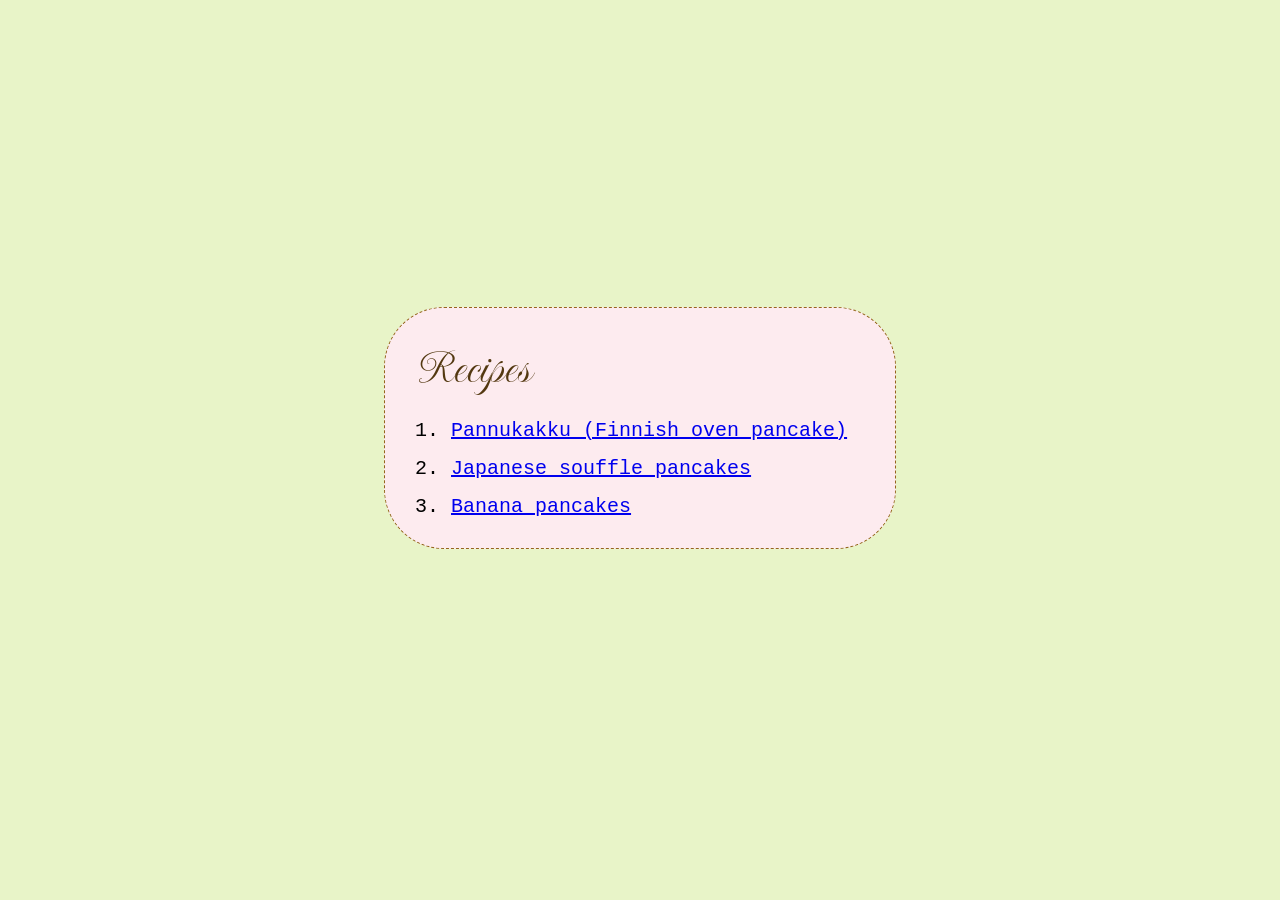
<file: index.html>
<!DOCTYPE html>
<html lang="en">
<head>
    <meta charset="UTF-8">
    <meta name="viewport" content="width=device-width, initial-scale=1.0">
    <title>Recipes Hub</title>
    <link rel="stylesheet" href="style.css">
    <link rel="preconnect" href="https://fonts.googleapis.com">
    <link rel="preconnect" href="https://fonts.gstatic.com" crossorigin>
    <link href="https://fonts.googleapis.com/css2?family=Imperial+Script&display=swap" rel="stylesheet">
</head>
<body>
    <main>
        <h1>Recipes</h1>
        <ol class="recipes-list">
            <li>
                <a href="recipe-list/finnish-pancake.html">Pannukakku (Finnish oven pancake)</a>
            </li>
            <li>
                <a href="recipe-list/japanese-pancakes.html">Japanese souffle pancakes</a>
            </li>
            <li>
                <a href="recipe-list/banana-pancakes.html">Banana pancakes</a>
            </li>
        </ol>
    </main>
</body>
</html>
</file>
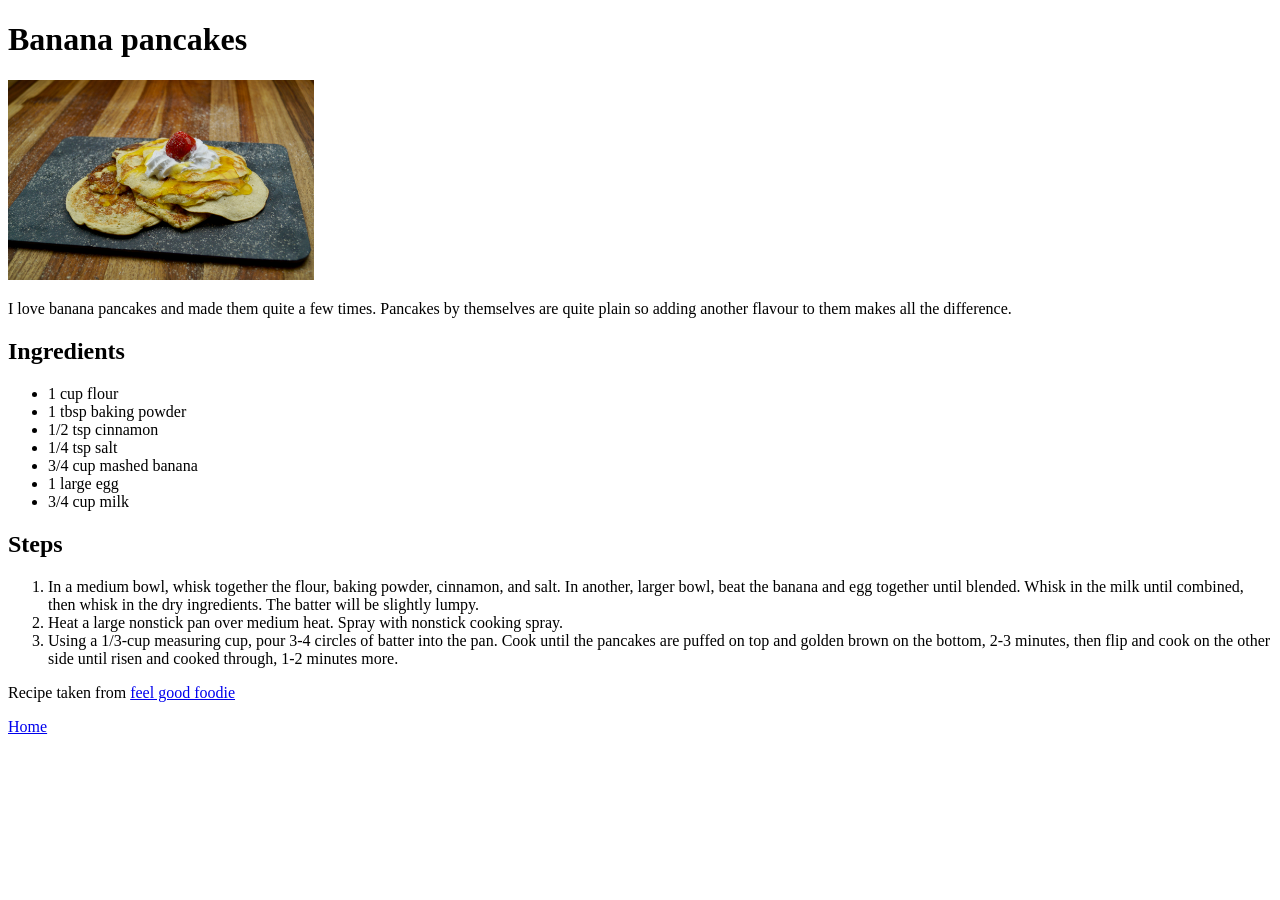
<file: recipe-list/banana-pancakes.html>
<!DOCTYPE html>
<html lang="en">
<head>
    <meta charset="UTF-8">
    <meta name="viewport" content="width=device-width, initial-scale=1.0">
    <title>Banana pancakes</title>
</head>
<body>
    <h1>Banana pancakes</h1>
    <img src="../media/banana-pancakes.jpg" height="200">
    <p>
        I love banana pancakes and made them quite a few times. Pancakes by themselves are quite
        plain so adding another flavour to them makes all the difference.
    </p>
    <h2>Ingredients</h2>
    <ul>
        <li>1 cup flour</li>
        <li>1 tbsp baking powder</li>
        <li>1/2 tsp cinnamon</li>
        <li>1/4 tsp salt</li>
        <li>3/4 cup mashed banana</li>
        <li>1 large egg</li>
        <li>3/4 cup milk</li>
    </ul>
    <h2>Steps</h2>
    <ol>
        <li>
            In a medium bowl, whisk together the flour, baking powder, cinnamon, and salt. 
            In another, larger bowl, beat the banana and egg together until blended. 
            Whisk in the milk until combined, then whisk in the dry ingredients. The batter
            will be slightly lumpy.
        </li>
        <li>
            Heat a large nonstick pan over medium heat. Spray with nonstick cooking spray.
        </li>
        <li>Using a 1/3-cup measuring cup, pour 3-4 circles of batter into the pan. 
            Cook until the pancakes are puffed on top and golden brown on the bottom, 2-3 minutes, 
            then flip and cook on the other side until risen and cooked through, 1-2 minutes more.
        </li>
    </ol>
    <p>
        Recipe taken from
        <a href="https://feelgoodfoodie.net/recipe/banana-pancakes/">feel good foodie</a>
    </p>
    <a href="../index.html">Home</a>
</body>
</html>
</file>
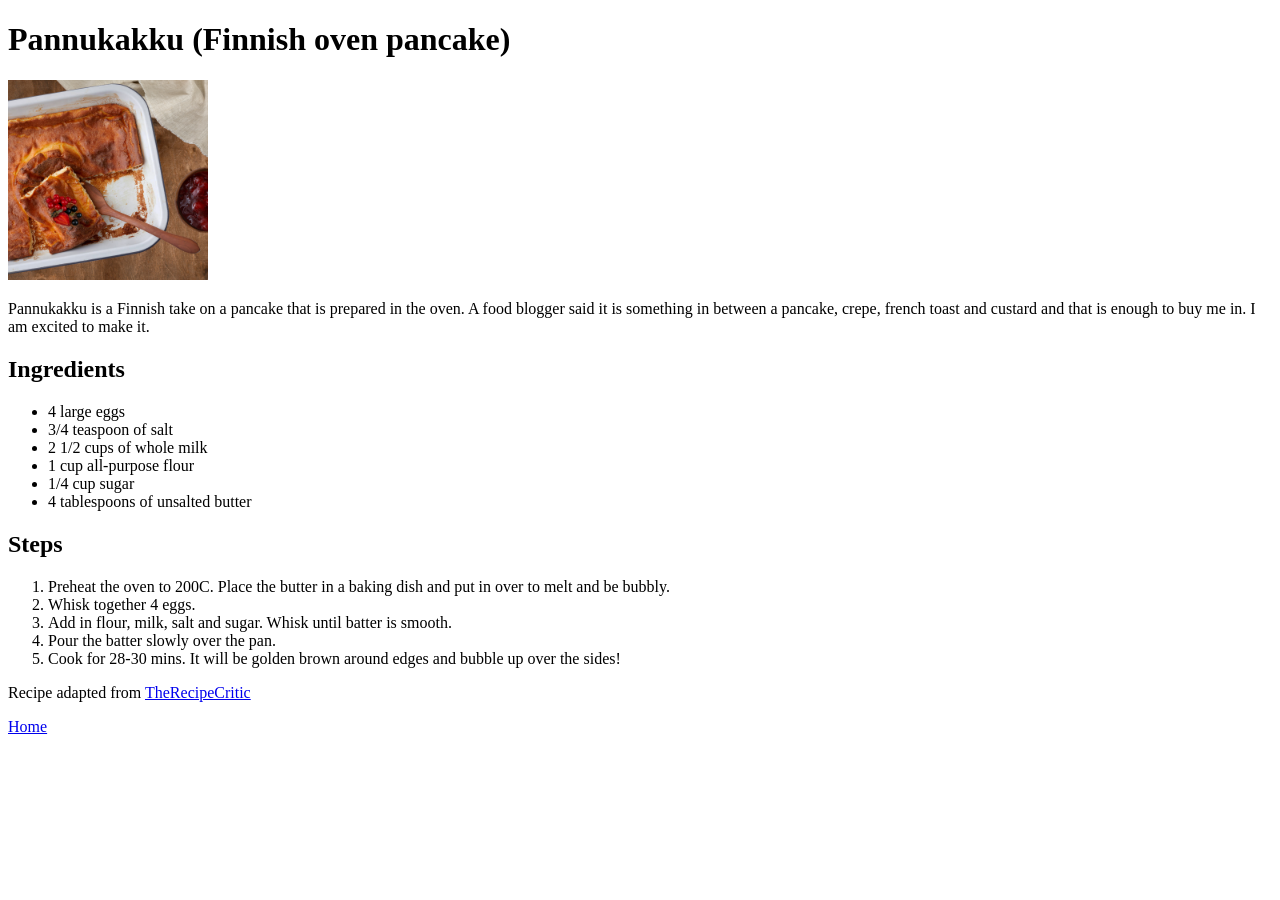
<file: recipe-list/finnish-pancake.html>
<!DOCTYPE html>
<html lang="en">
<head>
    <meta charset="UTF-8">
    <meta name="viewport" content="width=device-width, initial-scale=1.0">
    <title>Pannukakku</title>
</head>
<body>
    <h1>Pannukakku (Finnish oven pancake)</h1>
    <img src="../media/pannukakku.png" height="200">
    <p>
        Pannukakku is a Finnish take on a pancake that is prepared in the oven.
        A food blogger said it is something in between a pancake, crepe,
        french toast and custard and that is enough to buy me in. I am excited to make it.
    </p>
    <h2>Ingredients</h2>
    <ul>
        <li>4 large eggs</li>
        <li>3/4 teaspoon of salt</li>
        <li>2 1/2 cups of whole milk</li>
        <li>1 cup all-purpose flour</li>
        <li>1/4 cup sugar</li>
        <li>4 tablespoons of unsalted butter</li>
    </ul>
    <h2>Steps</h2>
    <ol>
        <li>Preheat the oven to 200C. Place the butter in a baking dish and put in over to melt and be bubbly.</li>
        <li>Whisk together 4 eggs.</li>
        <li>Add in flour, milk, salt and sugar. Whisk until batter is smooth.</li>
        <li>Pour the batter slowly over the pan.</li>
        <li>Cook for 28-30 mins. It will be golden brown around edges and bubble up over the sides!</li>
    </ol>
    <p>
        Recipe adapted from
        <a href="https://therecipecritic.com/pannukkau-finnish-pancake/">TheRecipeCritic</a>
    </p>
    <a href="../index.html">Home</a>
</body>
</html>
</file>
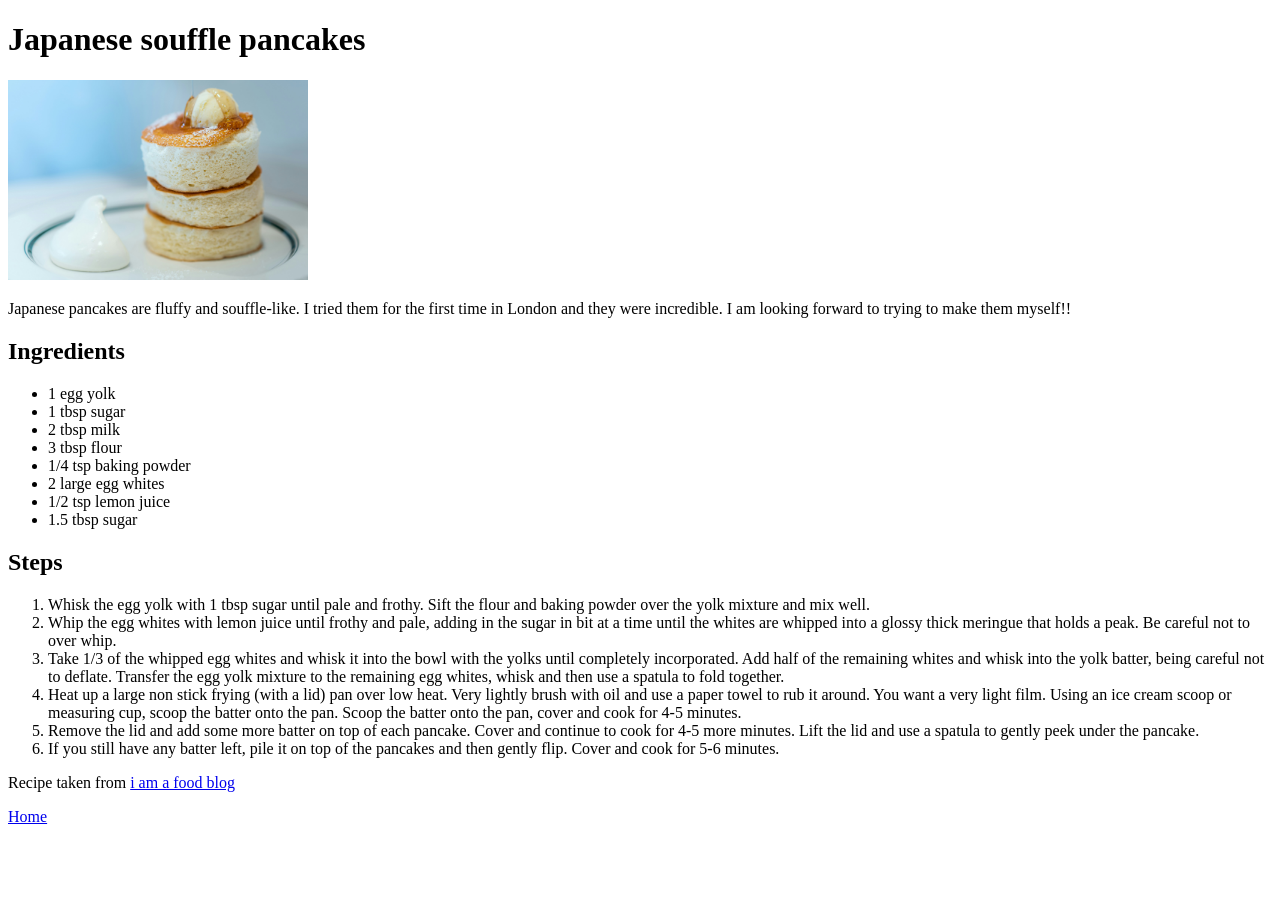
<file: recipe-list/japanese-pancakes.html>
<!DOCTYPE html>
<html lang="en">
<head>
    <meta charset="UTF-8">
    <meta name="viewport" content="width=device-width, initial-scale=1.0">
    <title>Japanese souffle pancakes</title>
</head>
<body>
    <h1>Japanese souffle pancakes</h1>
    <img src="../media/jp-pancakes.jpg" height="200">
    <p>
        Japanese pancakes are fluffy and souffle-like. I tried them for the first time
        in London and they were incredible. I am looking forward to trying to make them myself!!
    </p>
    <h2>Ingredients</h2>
    <ul>
        <li>1 egg yolk</li>
        <li>1 tbsp sugar</li>
        <li>2 tbsp milk</li>
        <li>3 tbsp flour</li>
        <li>1/4 tsp baking powder</li>
        <li>2 large egg whites</li>
        <li>1/2 tsp lemon juice</li>
        <li>1.5 tbsp sugar</li>
    </ul>
    <h2>Steps</h2>
    <ol>
        <li>
            Whisk the egg yolk with 1 tbsp sugar until pale and frothy. Sift the flour and
            baking powder over the yolk mixture and mix well.
        </li>
        <li>Whip the egg whites with lemon juice until frothy and pale, adding in 
            the sugar in bit at a time until the whites are whipped into a glossy 
            thick meringue that holds a peak. Be careful not to over whip.
        </li>
        <li>Take 1/3 of the whipped egg whites and whisk it into the bowl with the 
            yolks until completely incorporated. Add half of the remaining whites and whisk into the yolk batter, being careful not to deflate. 
            Transfer the egg yolk mixture to the remaining egg whites, whisk and then use a spatula to fold together.
        </li>
        <li>Heat up a large non stick frying (with a lid) pan over low heat. Very lightly brush with oil and use a paper towel 
            to rub it around. You want a very light film. Using an ice cream scoop or measuring cup, scoop the batter onto the pan. 
            Scoop the batter onto the pan, cover and cook for 4-5 minutes.
        </li>
        <li>Remove the lid and add some more batter on top of each pancake. Cover and continue to cook for 4-5 more minutes. 
            Lift the lid and use a spatula to gently peek under the pancake.
        </li>
        <li>If you still have any batter left, pile it on top of the pancakes and then gently flip. Cover and cook for 5-6 minutes. 
        </li>
    </ol>
    <p>
        Recipe taken from
        <a href="https://iamafoodblog.com/fluffy-japanese-pancakes-souffle-pancake-recipe/">i am a food blog</a>
    </p>
    <a href="../index.html">Home</a>
</body>
</html>
</file>
<file: style.css>
* {
    padding: 0;
    margin: 0;
}

body {
    height: 95vh;
    display: grid;
    align-content: center;
    background-color: #e8f4c8;
}

main {
    width: 450px;
    padding: 30px;
    margin: 0px auto;
    background-color: rgb(253, 235, 239);
    border-radius: 60px;
    border: 1px dashed rgb(149, 101, 29);
}

h1 {
    font-family: "Imperial Script", cursive;
    font-weight: 400;
    font-size: 50px;
    font-style: normal;
    margin-bottom: 20px;
    color: rgb(83, 56, 16);
}

h1:hover {
    color: rgb(149, 101, 29);
    transition-duration: 0.5s;
}

.recipes-list {
    font-family: 'Courier New', Courier, monospace;
    font-size: 20px;
}

ol {
    list-style-position: inside;
}

.recipes-list li {
    margin-top: 15px;
}

a:hover {
    background-color: rgb(247, 198, 208);
    transition-duration: 0.5s;
}
</file>
